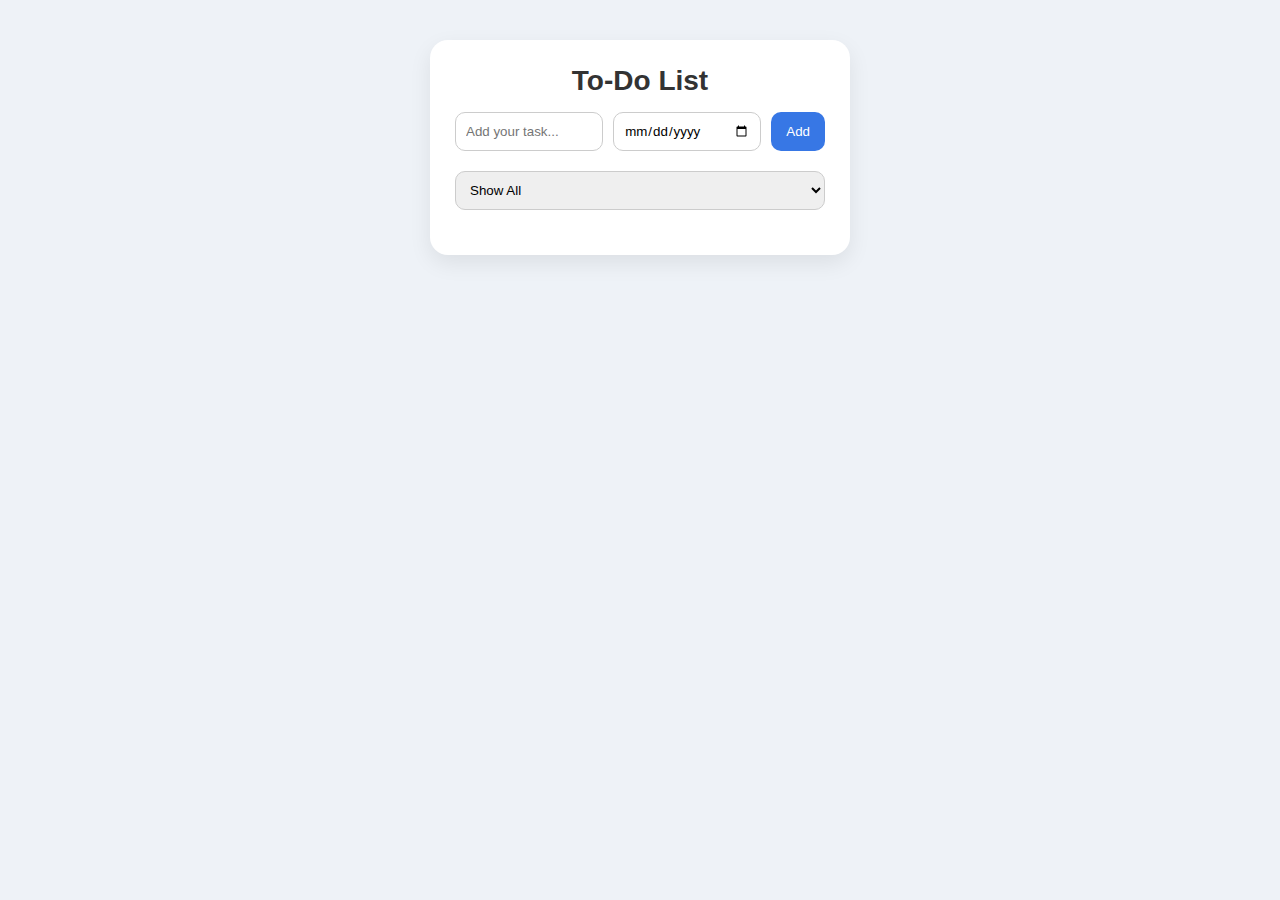
<file: index.html>
<!DOCTYPE html>
<html lang="en">
<head>
    <meta charset="UTF-8">
    <meta name="viewport" content="width=device-width, initial-scale=1.0">
    <title>Modern To-Do List</title>
    <link rel="stylesheet" href="css/style.css">
</head>
<body>

    <div class="container">
        <h1 class="title">To-Do List</h1>

        <!-- Form Input -->
        <form id="todo-form">
            <input type="text" id="todo-input" placeholder="Add your task..." required>
            <input type="date" id="date-input" required>
            <button type="submit" class="btn">Add</button>
        </form>

        <!-- Filter -->
        <select id="filter" class="filter">
            <option value="all">Show All</option>
            <option value="upcoming">Upcoming</option>
            <option value="past">Past</option>
        </select>

        <!-- Display List -->
        <ul id="todo-list" class="todo-list"></ul>
    </div>

    <script src="js/script.js"></script>
</body>
</html>
</file>
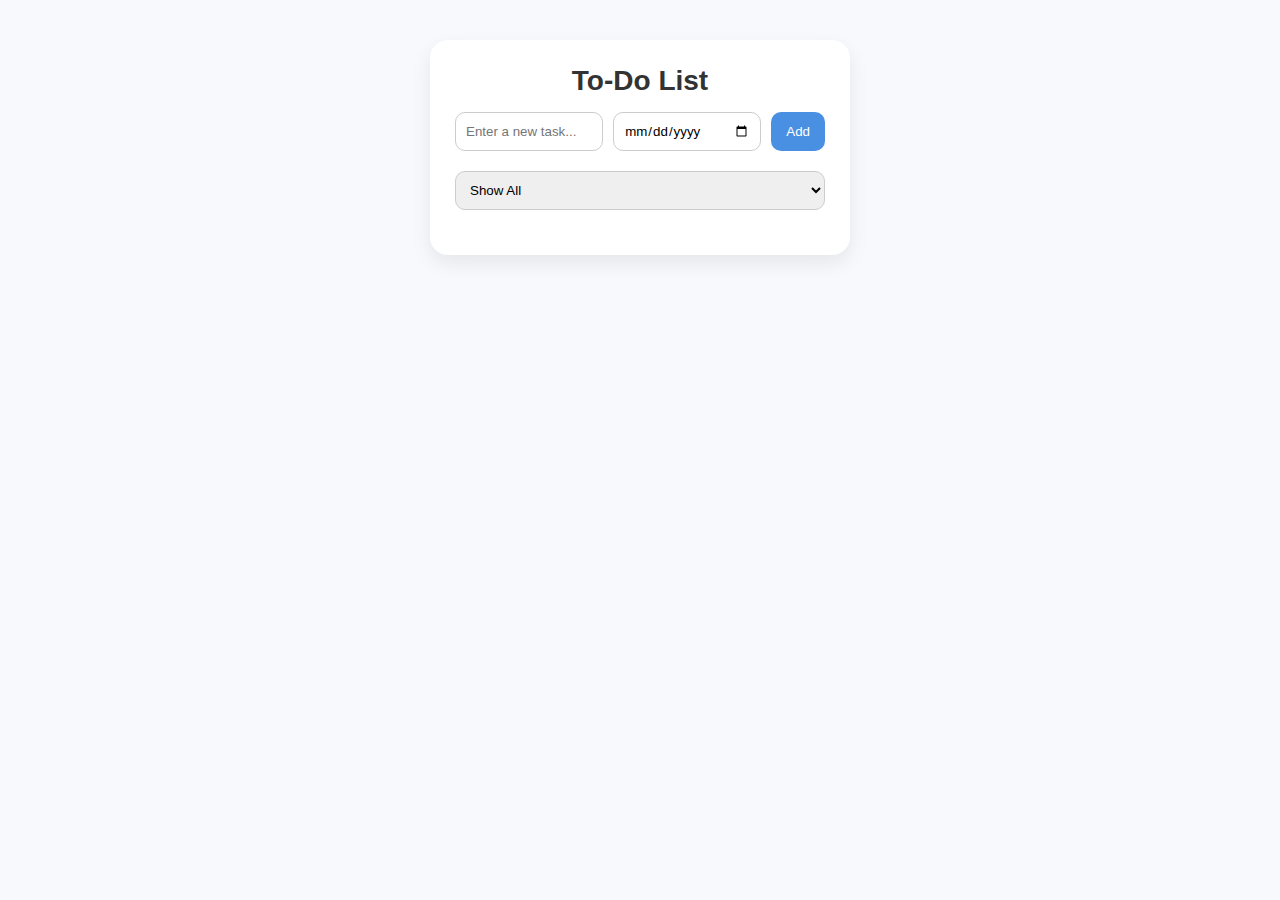
<file: todo-app/index.html>
<!DOCTYPE html>
<html lang="en">
<head>
    <meta charset="UTF-8">
    <meta name="viewport" content="width=device-width, initial-scale=1.0">
    <title>Modern To-Do List</title>
    <link rel="stylesheet" href="css/style.css">
</head>
<body>

    <div class="container">
        <h1 class="title">To-Do List</h1>

        <!-- Form -->
        <form id="todo-form">
            <input type="text" id="todo-input" placeholder="Enter a new task..." required>
            <input type="date" id="date-input" required>
            <button type="submit" class="btn">Add</button>
        </form>

        <!-- Filter -->
        <select id="filter" class="filter">
            <option value="all">Show All</option>
            <option value="upcoming">Upcoming</option>
            <option value="past">Past</option>
        </select>

        <!-- List -->
        <ul id="todo-list" class="todo-list"></ul>

    </div>

    <script src="js/script.js"></script>
</body>
</html>
</file>
<file: todo-app/css/style.css>
/* Modern Clean UI */

* {
    margin: 0;
    padding: 0;
    box-sizing: border-box;
    font-family: "Poppins", sans-serif;
}

body {
    background: #f7f9fc;
    display: flex;
    justify-content: center;
    padding: 40px;
}

.container {
    background: #fff;
    width: 420px;
    padding: 25px;
    border-radius: 18px;
    box-shadow: 0 8px 20px rgba(0,0,0,0.08);
}

.title {
    text-align: center;
    margin-bottom: 15px;
    font-size: 28px;
    color: #333;
}

form {
    display: flex;
    gap: 10px;
    margin-bottom: 20px;
}

form input {
    padding: 10px;
    border-radius: 10px;
    border: 1px solid #ccc;
    width: 100%;
}

.btn {
    background: #4a90e2;
    color: white;
    border: none;
    padding: 10px 15px;
    border-radius: 10px;
    cursor: pointer;
    transition: 0.3s;
}

.btn:hover {
    background: #327bd6;
}

.filter {
    width: 100%;
    padding: 10px;
    border-radius: 10px;
    border: 1px solid #ccc;
    margin-bottom: 20px;
}

.todo-list {
    list-style: none;
}

.todo-item {
    background: #f0f4fa;
    padding: 12px 15px;
    border-radius: 12px;
    margin-bottom: 10px;
    display: flex;
    justify-content: space-between;
    align-items: center;
    border-left: 6px solid #4a90e2;
}

.todo-text {
    font-size: 16px;
    color: #333;
}

.date {
    font-size: 13px;
    color: #666;
}

.delete-btn {
    background: #ff5757;
    color: white;
    border: none;
    padding: 7px 12px;
    border-radius: 10px;
    cursor: pointer;
    transition: 0.3s;
}

.delete-btn:hover {
    background: #e04040;
}
</file>
<file: css/style.css>
/* RESET */
* {
    margin: 0;
    padding: 0;
    box-sizing: border-box;
    font-family: "Poppins", sans-serif;
}

body {
    background: #eef2f7;
    display: flex;
    justify-content: center;
    padding: 40px;
}

/* CONTAINER */
.container {
    background: #fff;
    width: 420px;
    padding: 25px;
    border-radius: 18px;
    box-shadow: 0px 8px 22px rgba(0,0,0,0.08);
}

.title {
    text-align: center;
    font-size: 28px;
    margin-bottom: 15px;
    color: #333;
}

/* FORM */
form {
    display: flex;
    gap: 10px;
    margin-bottom: 20px;
}

form input {
    padding: 10px;
    border-radius: 10px;
    border: 1px solid #ccc;
    width: 100%;
}

.btn {
    background: #3777e5;
    color: white;
    border: none;
    padding: 10px 15px;
    border-radius: 10px;
    cursor: pointer;
    transition: 0.25s;
}

.btn:hover {
    background: #2a5fba;
}

/* FILTER */
.filter {
    width: 100%;
    padding: 10px;
    border-radius: 10px;
    border: 1px solid #ccc;
    margin-bottom: 20px;
}

/* LIST */
.todo-list {
    list-style: none;
}

.todo-item {
    background: #f4f7fb;
    padding: 14px;
    border-radius: 12px;
    margin-bottom: 12px;
    display: flex;
    justify-content: space-between;
    align-items: center;
    border-left: 6px solid #3777e5;
}

.todo-text {
    font-size: 17px;
    color: #333;
}

.date {
    font-size: 13px;
    color: #777;
}

/* DELETE BUTTON */
.delete-btn {
    background: #e94545;
    color: white;
    border: none;
    padding: 8px 12px;
    border-radius: 10px;
    cursor: pointer;
    transition: 0.25s;
}

.delete-btn:hover {
    background: #c73737;
}
</file>
